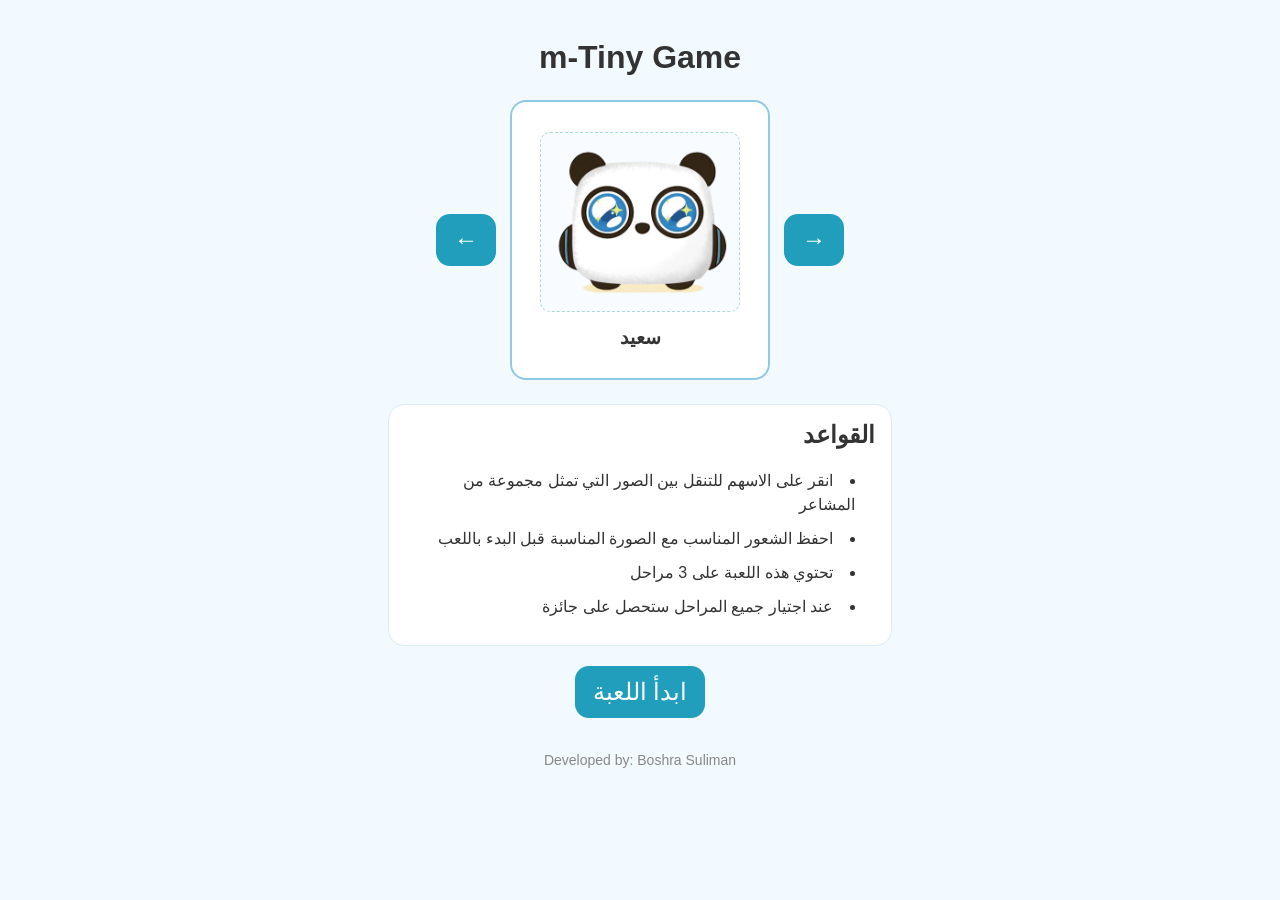
<file: index.html>
<!DOCTYPE html>
<html lang="ar" dir="rtl">
<head>
  <meta charset="UTF-8" />
  <meta name="viewport" content="width=device-width, initial-scale=1.0" />
  <title> m-Tiny Game</title>
  <!-- Edited by: boshra suliman -->
  <link rel="stylesheet" href="styles.css" />
</head>
<body>
  <main class="container">
    <h1>m-Tiny Game</h1>

    <section class="carousel-card">
      <button id="leftBtn" class="arrow">→</button>
      <div class="card">
        <img id="carouselImg" src="" alt="صورة تعبيرية" />
        <h2 id="carouselLabel">سعيد</h2>
      </div>
      <button id="rightBtn" class="arrow">←</button>
    </section>

    <section class="rules">
      <h2>القواعد</h2>
      <ul>
        <li>انقر على الاسهم للتنقل بين الصور التي تمثل مجموعة من  المشاعر</li>
        <li>احفظ الشعور المناسب مع الصورة المناسبة قبل البدء باللعب</li>
        <li>تحتوي هذه اللعبة على 3 مراحل</li>
        <li>عند اجتيار جميع المراحل ستحصل على جائزة</li>
      </ul>
    </section>

    <button id="startBtn" class="start">ابدأ اللعبة</button>
  </main>

  <footer style="text-align:center; padding:10px; font-size:14px; color:#888;">Developed by: Boshra Suliman</footer>
  <script src="script.js"></script>
</body>
</html>
</file>
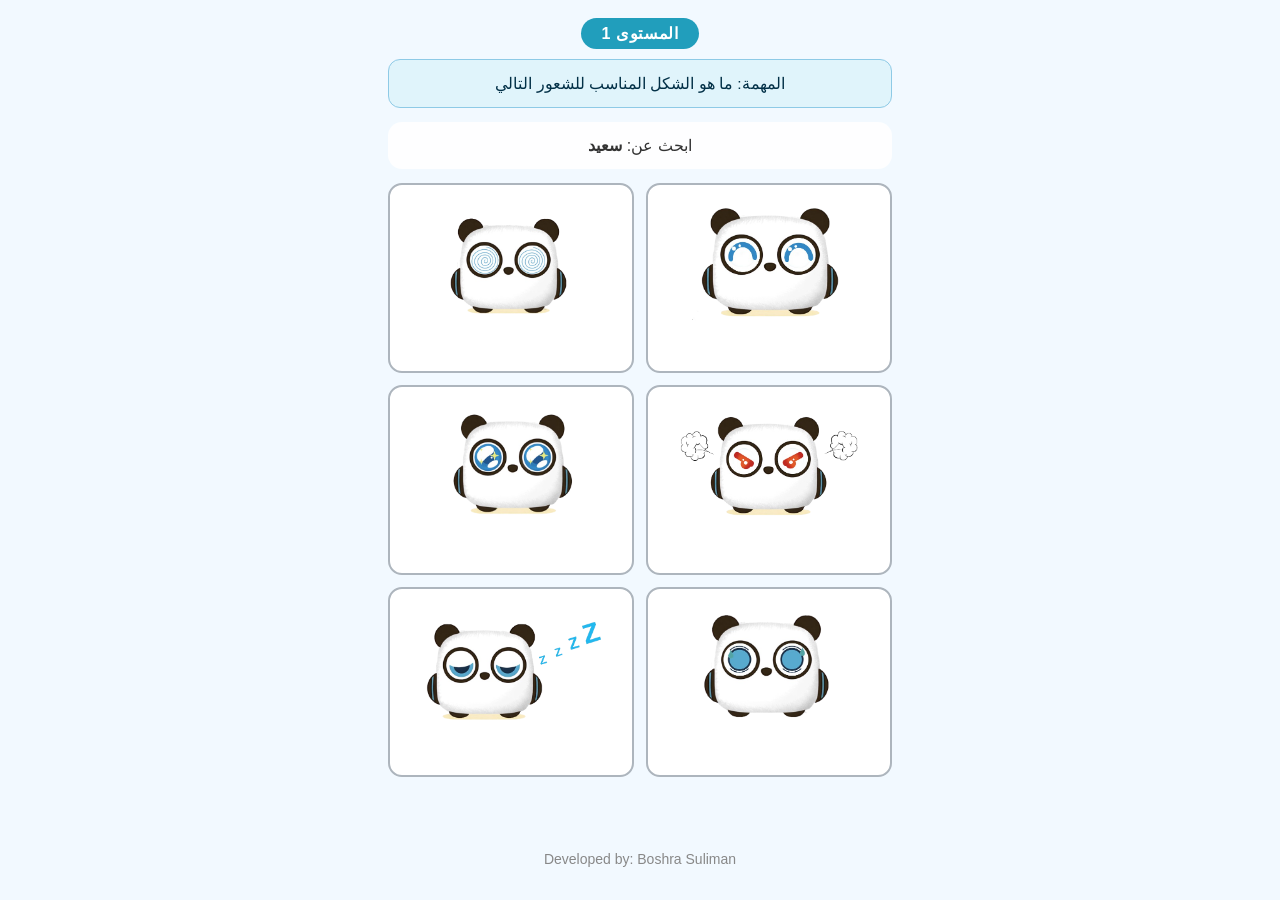
<file: game.html>
<!DOCTYPE html>
<html lang="ar" dir="rtl">
<head>
  <meta charset="UTF-8" />
  <meta name="viewport" content="width=device-width, initial-scale=1.0" />
  <title>لعبة المشاعر - اللعب</title>
  <!-- Edited by: boshra suliman -->
  <link rel="stylesheet" href="styles.css" />

</head>
<body>
  <main class="container">

    <!-- Level badge + mission -->
    <div id="levelBadge" class="level-badge">المستوى 1</div>
    <div id="missionBox" class="mission-box"></div>

    <div id="targetBox" class="target-box hidden">ابحث عن: <strong><span id="targetName"></span></strong></div>
    <div id="scoreBox" class="score-box hidden">النقاط: 0 / 5</div>
    <div id="progressBox" class="progress-box hidden"></div>

    <div id="lvl3StatusBox" class="lvl3-status hidden">
      اضغط على المشاعر بالترتيب الصحيح:
      <div id="lvl3ProgressRow" class="lvl3-progress-row"></div>
    </div>

    <div id="choicesGrid" class="grid"></div>

    <div id="resultBox" class="result hidden"></div>

    <div id="summaryContainer" class="summary-container hidden">
      <h2>سلسلة المستوى 2 الخاصة بك</h2>
      <div id="summaryBox" class="summary-grid"></div>
    </div>

    <!-- Level 3: memorise the series -->
    <div id="lvl3MemoryBox" class="lvl3-memory-box hidden">
      <h2>احفظ هذا الترتيب!</h2>
      <div id="lvl3SeriesRow" class="lvl3-series-row"></div>
      <div id="lvl3Countdown" class="lvl3-countdown"></div>
    </div>

    <!-- Success overlay -->
    <div id="successOverlay" class="success-overlay hidden">
      <div class="success-overlay-content">
        <div id="overlayMessage" class="overlay-message"></div>
        <button id="overlayNextBtn" class="start">متابعة</button>
      </div>
    </div>

    <div class="button-row">
      <button id="restartBtn" class="start hidden">🔁 العب مرة أخرى</button>
      <button id="nextlvl" class="start hidden">← متابعة</button>
    </div>
  </main>

  <footer style="text-align:center; padding:10px; font-size:14px; color:#888;">Developed by: Boshra Suliman</footer>
  <script src="script.js"></script>
</body>
</html>
</file>
<file: styles.css>
/* ── Congrats screen ── */
.congrats-screen {
  position: fixed;
  inset: 0;
  background: #ffffff;
  display: flex;
  flex-direction: column;
  align-items: center;
  justify-content: center;
  gap: 16px;
  z-index: 200;
  opacity: 0;
  transform: scale(0.95);
  transition: opacity 0.5s ease, transform 0.5s ease;
  text-align: center;
  padding: 32px 24px;
}
.congrats-screen.visible {
  opacity: 1;
  transform: scale(1);
}
.congrats-stars {
  font-size: 2.4rem;
  animation: starPop 0.6s cubic-bezier(0.34,1.56,0.64,1) 0.2s both;
}
.congrats-title {
  font-size: 2rem;
  color: #023047;
  margin: 0;
  animation: starPop 0.6s cubic-bezier(0.34,1.56,0.64,1) 0.35s both;
}
.congrats-img {
  width: min(280px, 80vw);
  animation: starPop 0.7s cubic-bezier(0.34,1.56,0.64,1) 0.5s both;
}
.congrats-msg {
  font-size: 1.05rem;
  color: #1d3557;
  line-height: 1.6;
  max-width: 300px;
  margin: 0;
  text-align: center;
  direction: rtl;
  animation: starPop 0.6s cubic-bezier(0.34,1.56,0.64,1) 0.65s both;
}
.congrats-btn {
  font-size: 1.1rem;
  padding: 14px 36px;
  animation: starPop 0.6s cubic-bezier(0.34,1.56,0.64,1) 0.8s both;
}
@keyframes starPop {
  from { opacity: 0; transform: scale(0.7); }
  to   { opacity: 1; transform: scale(1); }
}


/* ── Success overlay ── */
.success-overlay {
  position: fixed;
  inset: 0;
  background: rgba(180, 210, 230, 0.72);
  backdrop-filter: blur(3px);
  -webkit-backdrop-filter: blur(3px);
  display: flex;
  align-items: center;
  justify-content: center;
  z-index: 100;
  animation: fadeInOverlay 0.4s ease;
}
.success-overlay.hidden {
  display: none;
}
.success-overlay-content {
  background: #fff;
  border-radius: 20px;
  padding: 32px 28px;
  text-align: center;
  box-shadow: 0 8px 32px rgba(0,0,0,0.12);
  max-width: 320px;
  width: 90%;
  display: flex;
  flex-direction: column;
  gap: 20px;
  animation: popIn 0.35s cubic-bezier(0.34,1.56,0.64,1);
}
.overlay-message {
  font-size: 1.1rem;
  color: #023047;
  line-height: 1.5;
  text-align: center;
  direction: rtl;
}
@keyframes fadeInOverlay {
  from { opacity: 0; }
  to   { opacity: 1; }
}
@keyframes popIn {
  from { transform: scale(0.85); opacity: 0; }
  to   { transform: scale(1);    opacity: 1; }
}


/* ── Level badge & mission ── */
.level-badge {
  display: inline-block;
  background: #219ebc;
  color: #fff;
  font-size: 1rem;
  font-weight: bold;
  padding: 6px 20px;
  border-radius: 20px;
  margin-bottom: 10px;
  letter-spacing: 0.04em;
}
.mission-box {
  background: #e0f4fb;
  border: 1.5px solid #8ecae6;
  border-radius: 12px;
  padding: 12px 14px;
  font-size: 0.97rem;
  color: #023047;
  margin-bottom: 14px;
  line-height: 1.5;
  text-align: center;
}

*, *::before, *::after {
  box-sizing: border-box;
}
html {
  font-size: 16px;
}
body {
  font-family: 'Segoe UI', Tahoma, Arial, sans-serif;
  background: #f2f9ff;
  color: #333;
  margin: 0;
  padding: 0;
  direction: rtl;
  text-align: right;
}
button {
  border: none;
  border-radius: 14px;
  background: #219ebc;
  color: #fff;
  font-family: inherit;
  cursor: pointer;
}
button:focus-visible {
  outline: 3px solid #023047;
  outline-offset: 3px;
}
.container {
  width: min(100%, 540px);
  margin: auto;
  padding: 18px 18px 24px;
  text-align: center;
}
.carousel-card {
  display: flex;
  flex-wrap: wrap;
  align-items: center;
  justify-content: center;
  gap: 14px;
  margin: 24px 0;
}
.arrow, .start {
  font-size: 24px;
  padding: 12px 18px;
}
.card {
  width: 100%;
  max-width: 260px;
  min-height: 280px;
  border: 2px solid #8ecae6;
  border-radius: 16px;
  padding: 14px;
  background: #ffffff;
  display: flex;
  flex-direction: column;
  align-items: center;
  justify-content: center;
  gap: 14px;
}
.card img {
  width: 100%;
  max-width: 200px;
  height: 180px;
  object-fit: contain;
  border: 1px dashed #a8dadc;
  border-radius: 10px;
  background: #f8fbff;
}
.card h2 {
  margin: 0;
  font-size: 1.2rem;
}
.rules {
  text-align: right;
  margin-bottom: 20px;
  background: #ffffff;
  border: 1px solid #d8ecf8;
  border-radius: 16px;
  padding: 16px;
}
.rules h2 {
  margin-top: 0;
}
.rules ul {
  padding-right: 20px;
  padding-left: 0;
  margin: 0;
  list-style-position: inside;
  text-align: right;
}
.rules li {
  margin-bottom: 10px;
  line-height: 1.5;
}
.target-box, .score-box, .result {
  margin: 14px 0;
  font-size: 1rem;
  background: rgba(255, 255, 255, 0.9);
  border-radius: 14px;
  padding: 14px 16px;
  text-align: center;
  direction: rtl;
}
.target-box {
  text-align: center;
}
.target-box.pulse {
  animation: pulseTarget 0.4s ease;
}
.progress-box {
  display: flex;
  justify-content: center;
  gap: 10px;
  margin: 12px 0;
  flex-wrap: wrap;
}
.progress-item {
  width: 32px;
  height: 32px;
  border: 2px solid #adb5bd;
  border-radius: 10px;
  background: #f8f9fa;
  transition: background 0.25s ease, transform 0.15s ease, box-shadow 0.2s ease;
}
.progress-item.filled {
  background: #8ecae6;
  border-color: #219ebc;
  transform: scale(1.05);
  box-shadow: 0 0 12px rgba(33, 158, 188, 0.4);
}
.summary-container {
  margin: 18px 0 0;
  text-align: right;
}
.summary-container h2 {
  margin: 0 0 10px;
  font-size: 1.1rem;
}
.summary-grid {
  display: grid;
  grid-template-columns: repeat(auto-fit, minmax(120px, 1fr));
  gap: 10px;
}
.summary-card {
  border: 2px dashed #8ecae6;
  border-radius: 14px;
  padding: 12px;
  background: #fff;
  text-align: center;
}
.summary-card img {
  width: 100%;
  height: 70px;
  object-fit: contain;
}
.summary-card span {
  display: block;
  margin-top: 8px;
  font-size: 0.95rem;
  color: #1d3557;
}
@keyframes pulseTarget {
  0% { transform: scale(1); }
  50% { transform: scale(1.04); }
  100% { transform: scale(1); }
}
.button-row {
  display: inline-flex;
  flex-wrap: wrap;
  justify-content: center;
  gap: 12px;
  margin: 18px 0;
}
.button-row button {
  min-width: 160px;
  padding: 14px 18px;
}
.grid {
  display: grid;
  grid-template-columns: repeat(2, minmax(0, 1fr));
  gap: 12px;
}
.choice {
  border: 2px solid #adb5bd;
  border-radius: 14px;
  background: #fff;
  padding: 14px;
  cursor: pointer;
  transition: transform 0.2s ease, border-color 0.2s ease, box-shadow 0.2s ease;
  min-height: 190px;
}
.choice:hover {
  transform: translateY(-2px);
  box-shadow: 0 6px 18px rgba(0, 0, 0, 0.08);
}
.choice.correct {
  border-color: #2d6a4f;
  animation: correctFlash 0.35s ease;
}
.choice.wrong {
  border-color: #d00000;
  animation: shake 0.35s ease;
}
.choice img {
  width: 100%;
  height: 120px;
  object-fit: contain;
}
.choice div {
  margin-top: 10px;
  font-size: 1rem;
  text-align: center;
}
@keyframes shake {
  0%, 100% { transform: translateX(0); }
  20% { transform: translateX(-6px); }
  40% { transform: translateX(6px); }
  60% { transform: translateX(-4px); }
  80% { transform: translateX(4px); }
}
@keyframes correctFlash {
  0% { background: #fff; }
  50% { background: #d8f3dc; }
  100% { background: #fff; }
}
@media (max-width: 680px) {
  .container {
    padding: 14px 12px 18px;
  }

  h1 {
    font-size: 1.8rem;
    margin-bottom: 16px;
  }

  .carousel-card {
    display: grid;
    grid-template-columns: 1fr 1fr;
    grid-template-rows: auto auto;
    gap: 8px;
    justify-items: center;
    align-items: center;
    max-width: 320px;
    margin: 0 auto 14px;
    width: 100%;
  }

  .carousel-card .card {
    grid-column: 1 / -1;
    grid-row: 1;
    max-width: 260px;
    width: 100%;
  }

  .carousel-card .arrow {
    font-size: 18px;
    width: 84px;
    max-width: 90px;
    padding: 10px 0;
    min-width: 0;
    border-radius: 16px;
    grid-row: 2;
  }

  .carousel-card .arrow:first-of-type {
    grid-column: 1;
  }

  .carousel-card .arrow:last-of-type {
    grid-column: 2;
  }

  .start {
    font-size: 20px;
    width: 100%;
    max-width: 220px;
  }

  .card img {
    max-width: 180px;
    width: 100%;
    height: auto;
  }

  .rules,
  .target-box,
  .score-box,
  .result {
    font-size: 1rem;
    margin: 10px 0;
  }

  .button-row {
    width: 100%;
  }

  .button-row button {
    flex: 1 1 100%;
  }

  /* 2-column grid on phones */
  .grid {
    grid-template-columns: repeat(2, 1fr);
    gap: 8px;
  }

  .choice {
    min-height: 0;
    padding: 10px 8px;
  }

  .choice img {
    width: 100%;
    height: 80px;
    object-fit: contain;
  }

  .choice div {
    margin-top: 6px;
    font-size: 0.85rem;
  }
}

@media (max-width: 460px) {
  .container {
    padding: 14px 12px 18px;
  }

  .rules {
    padding: 14px 14px 16px;
  }

  .summary-grid {
    gap: 8px;
  }

  .progress-item {
    width: 26px;
    height: 26px;
  }
}

.hidden { display: none; }

/* ── Level 3 ── */
.lvl3-memory-box {
  background: #fff;
  border: 2px solid #8ecae6;
  border-radius: 16px;
  padding: 16px;
  margin: 14px 0;
  text-align: center;
}
.lvl3-memory-box h2 {
  margin: 0 0 12px;
  font-size: 1.1rem;
  color: #023047;
}
.lvl3-series-row {
  display: flex;
  justify-content: center;
  gap: 8px;
  flex-wrap: wrap;
}
.lvl3-series-card {
  display: flex;
  flex-direction: column;
  align-items: center;
  gap: 4px;
  width: 72px;
}
.lvl3-series-num {
  font-size: 0.75rem;
  font-weight: bold;
  color: #219ebc;
}
.lvl3-series-card img {
  width: 64px;
  height: 64px;
  object-fit: contain;
  border: 2px solid #8ecae6;
  border-radius: 10px;
  background: #f8fbff;
}
.lvl3-series-card span {
  font-size: 0.75rem;
  color: #333;
}
.lvl3-countdown {
  margin-top: 10px;
  font-size: 1rem;
  font-weight: bold;
  color: #e63946;
}
.lvl3-status {
  margin: 10px 0;
  font-size: 1rem;
  font-weight: bold;
  color: #023047;
  text-align: center;
  direction: rtl;
}
.lvl3-progress-row {
  display: flex;
  justify-content: center;
  gap: 8px;
  flex-wrap: wrap;
  margin-top: 10px;
}
.lvl3-slot {
  width: 52px;
  height: 52px;
  border: 2px dashed #adb5bd;
  border-radius: 10px;
  background: #f8f9fa;
  display: flex;
  align-items: center;
  justify-content: center;
  transition: border-color 0.25s, background 0.25s;
}
.lvl3-slot.filled {
  border-color: #219ebc;
  background: #e0f4fb;
}
.lvl3-slot img {
  width: 44px;
  height: 44px;
  object-fit: contain;
}
.lvl3-slot-q {
  font-size: 1.3rem;
  color: #adb5bd;
}
@media (max-width: 460px) {
  .lvl3-series-card {
    width: 56px;
  }
  .lvl3-series-card img {
    width: 50px;
    height: 50px;
  }
  .lvl3-slot {
    width: 44px;
    height: 44px;
  }
  .lvl3-slot img {
    width: 36px;
    height: 36px;
  }
}
</file>
